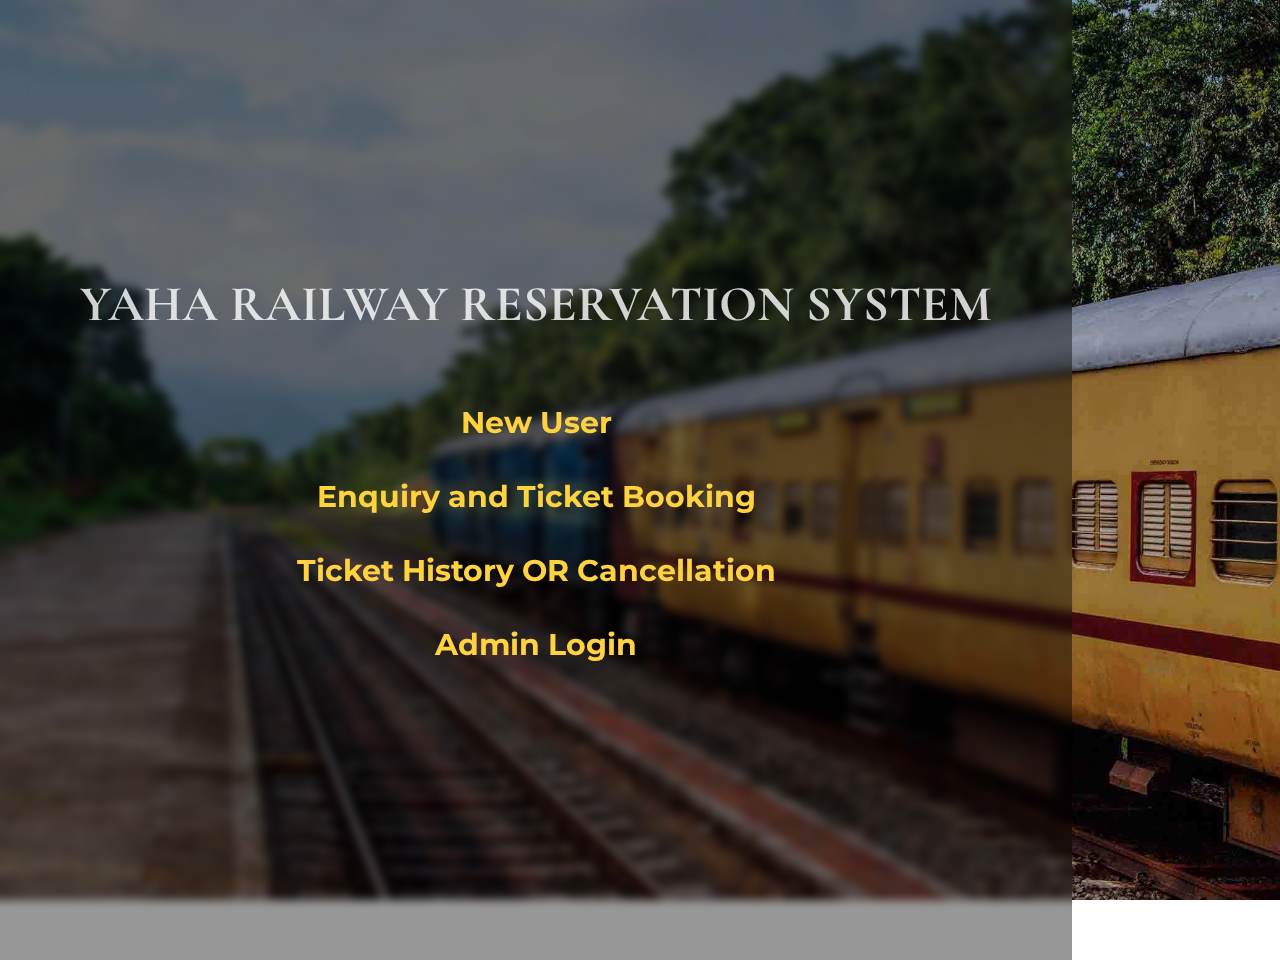
<file: index.htm>
<html>

<style>
    a {
        text-decoration: none;
    }

    a:link {
        color: #ffd240;
    }

    a:visited {
        color: #00ddff;
    }

    a:hover {
        color: red;
    }

    a:active {
        color: blue;
    }
</style>
<link rel="preconnect" href="https://fonts.googleapis.com">
<link rel="preconnect" href="https://fonts.gstatic.com" crossorigin>
<link href="https://fonts.googleapis.com/css2?family=Cormorant+Garamond&family=Montserrat:wght@300&display=swap"
    rel="stylesheet">
<link href="https://fonts.googleapis.com/css2?family=Roboto&display=swap" rel="stylesheet">

<head>
    <title>YAHA RAILWAY RESERVATION SYSTEM</title>
</head>

<body style="
    box-sizing: border-box;
    margin: 0;
    padding: 0;
    background-image: url(train2.jpeg);
    height: 50%; 
    background-position: center;
    background-repeat: no-repeat;
    background-size: cover;">
    <div align="CENTER"
        style="background-color: rgba(0, 0, 0, 0.404);backdrop-filter: blur(5px); max-width: fit-content;height:160%;margin-right: auto; padding: 15rem 5rem 0rem 5rem;">
        <h1 style="color: rgba(255, 255, 255, 0.808);font-family: 'Cormorant Garamond', serif;font-size: 50">YAHA
            RAILWAY RESERVATION SYSTEM</h1>
        <div>
            <h2 style="font-family: 'Montserrat', sans-serif;font-size: 30px;"><br><a
                    href="http://localhost/railway/new_user_form.html">New User </a><br>
                <br><a href="http://localhost/railway/enquiry.php">Enquiry and Ticket Booking </a><br>
                <br><a href="http://localhost/railway/user_login.htm">Ticket History OR Cancellation </a><br>
                <br><a href="http://localhost/railway/admin_login.htm">Admin Login </a><br>
            </h2>
        </div>
    </div>
</body>

</html>
</file>
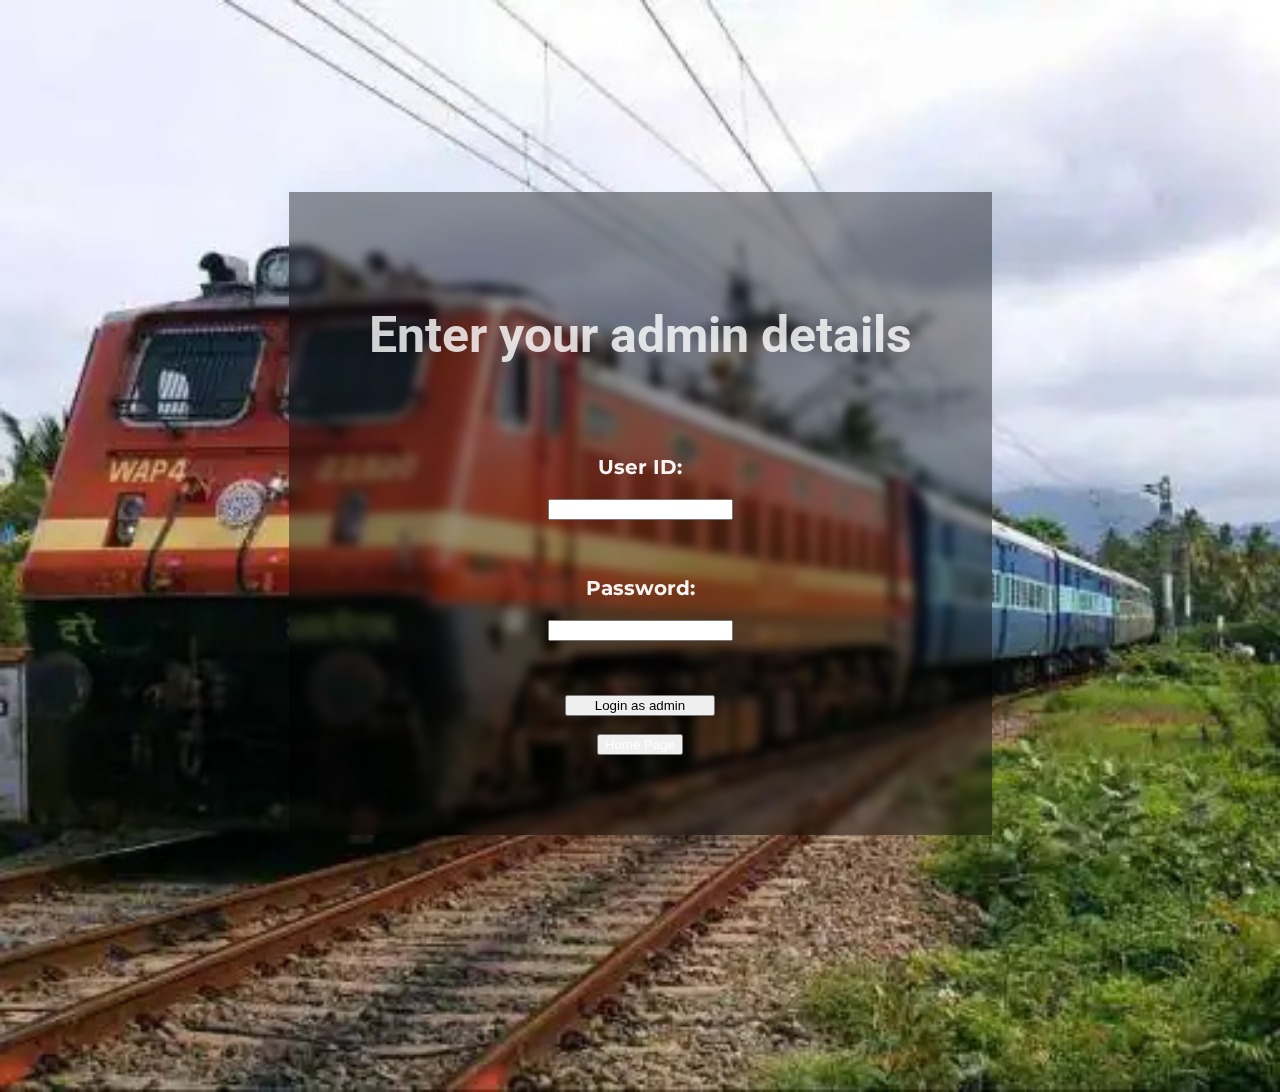
<file: admin_login.htm>
<html>
    <head>
        <link href="https://cdn.jsdelivr.net/npm/bootstrap@5.1.3/dist/css/bootstrap.min.css" rel="stylesheet" integrity="sha384-1BmE4kWBq78iYhFldvKuhfTAU6auU8tT94WrHftjDbrCEXSU1oBoqyl2QvZ6jIW3" crossorigin="anonymous">
        </head>
        <link rel="preconnect" href="https://fonts.googleapis.com">
        <link rel="preconnect" href="https://fonts.gstatic.com" crossorigin>
        <link href="https://fonts.googleapis.com/css2?family=Cormorant+Garamond&family=Montserrat:wght@300&Roboto&Playfair+Display&family=Roboto:wght@700&display=swap" rel="stylesheet">
<body style=" 
box-sizing: border-box;
margin: 0;
padding: 0;
background-image: url(train1.jpg);
height: 100%; 
background-position: center;
background-repeat: no-repeat;
background-size: cover;" >

<form action="admin_login.php" method="post">
    <div align="center" style="background-color: rgba(0, 0, 0, 0.404);backdrop-filter: blur(5px);max-width: fit-content;margin: auto; padding: 5rem;margin-top: 12rem;color: whitesmoke;">
        <h1 style="color: rgba(255, 255, 255, 0.808);font-family: 'Roboto', sans-serif;font-size: 50">Enter your admin details<br><br></h1>
        <div class="container">
            <div class="row">
                <div class="col-4"><h3 style="font-family: 'Montserrat', sans-serif;font-size: 20px;">User ID: </h3></div><div class="col-8"><input type="text" name="uid" required></div><br><br>
            </div>
            <div class="row">
                <div class="col-4"><h3 style="font-family: 'Montserrat', sans-serif;font-size: 20px;">Password: </h3></div><div class="col-8"><input type="password" name="password" required></div><br><br><br>
            </div>
                <button type="submit" class="btn btn-primary" style="width: 150px">Login as admin</button></div><br>
                <button type="button" class="btn btn-success"><a href="index.htm" style="text-decoration: none; color: white;">Home Page</a></button>                
</div>

</div>
</form>
<script src="https://cdn.jsdelivr.net/npm/bootstrap@5.1.3/dist/js/bootstrap.bundle.min.js" integrity="sha384-ka7Sk0Gln4gmtz2MlQnikT1wXgYsOg+OMhuP+IlRH9sENBO0LRn5q+8nbTov4+1p" crossorigin="anonymous"> </script>
</body>
</html>
</file>
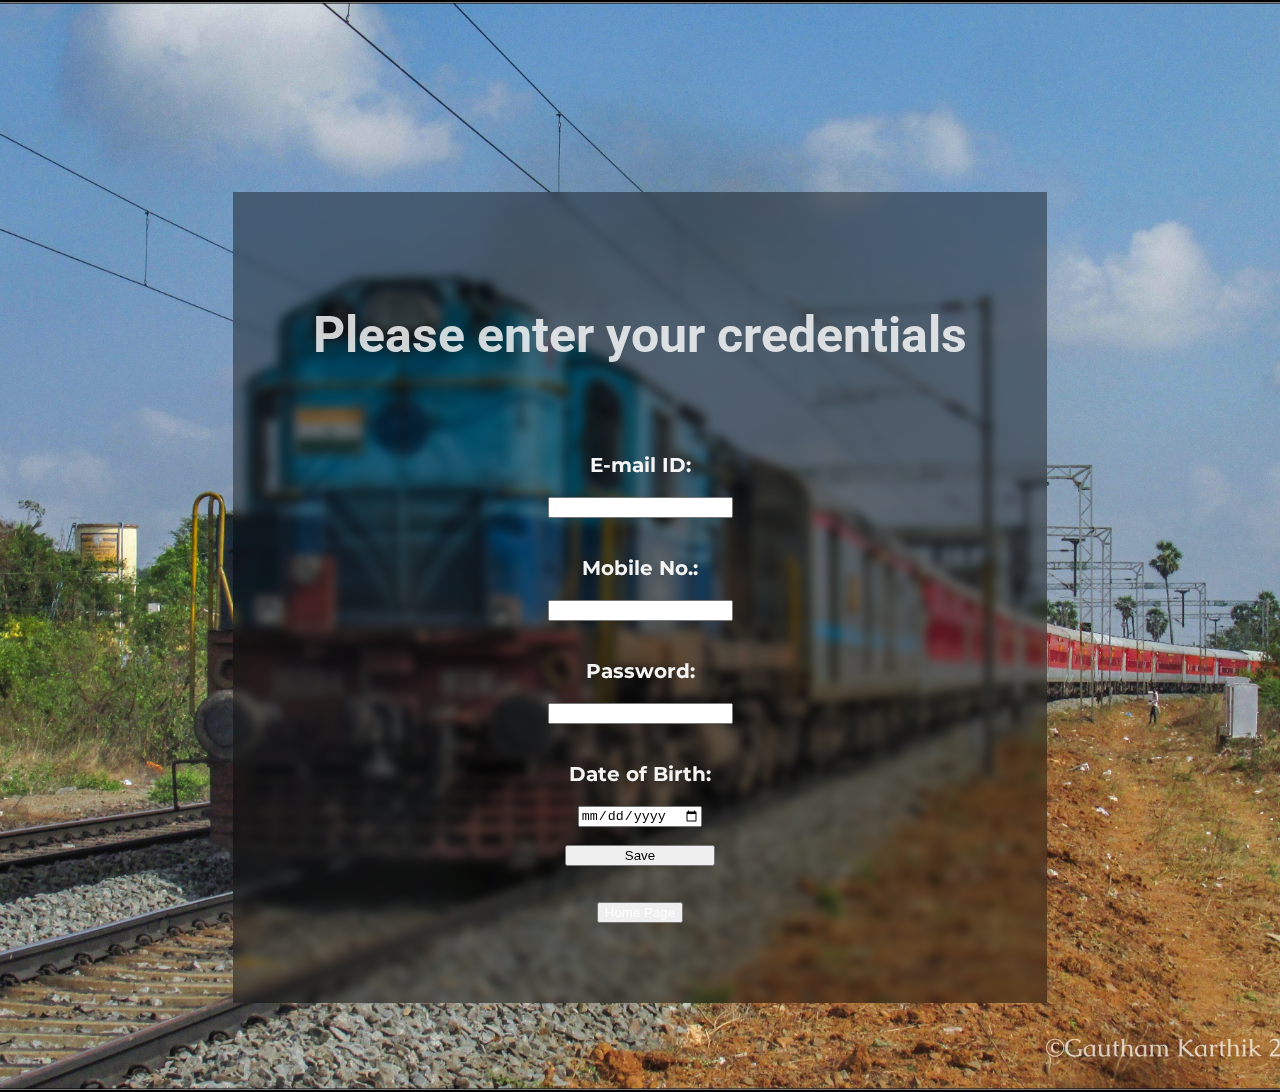
<file: new_user_form.html>
<html>

<head>
    <title>New User Registration</title>
    <link href="https://cdn.jsdelivr.net/npm/bootstrap@5.1.3/dist/css/bootstrap.min.css" rel="stylesheet"
        integrity="sha384-1BmE4kWBq78iYhFldvKuhfTAU6auU8tT94WrHftjDbrCEXSU1oBoqyl2QvZ6jIW3" crossorigin="anonymous">
</head>
<link rel="preconnect" href="https://fonts.googleapis.com">
<link rel="preconnect" href="https://fonts.gstatic.com" crossorigin>
<link
    href="https://fonts.googleapis.com/css2?family=Cormorant+Garamond&family=Montserrat:wght@300&Roboto&Playfair+Display&family=Roboto:wght@700&display=swap"
    rel="stylesheet">

<body style=" 
    box-sizing: border-box;
    margin: 0;
    padding: 0;
    background-image: url(train4.jpg);
    height: 100%; 
    background-position: center;
    background-repeat: no-repeat;
    background-size: cover;">

    <form action="new_user_form.php" method="post">
        <div align="center"
            style="background-color: rgba(0, 0, 0, 0.404);backdrop-filter: blur(5px);max-width: fit-content;margin: auto; padding: 5rem;margin-top: 12rem;color: whitesmoke;">
            <h1 style="color: rgba(255, 255, 255, 0.808);font-family: 'Roboto', sans-serif;font-size: 50">Please enter
                your credentials</h1><br><br>
            <div class="container">
                <div class="row">
                    <div class="col-4">
                        <h3 style="font-family: 'Montserrat', sans-serif;font-size: 20px;">E-mail ID: </h3>
                    </div>
                    <div class="col-8"><input type="text" name="emailid" required><br><br></div>
                </div>
                <div class="row">
                    <div class="col-4">
                        <h3 style="font-family: 'Montserrat', sans-serif;font-size: 20px;">Mobile No.: </h3>
                    </div>
                    <div class="col-8"><input type="text" name="mobileno" required><br><br></div>
                </div>
                <div class="row">
                    <div class="col-4">
                        <h3 style="font-family: 'Montserrat', sans-serif;font-size: 20px;">Password: </h3>
                    </div>
                    <div class="col-8"><input type="password" name="password" required><br><br></div>
                </div>
                <div class="row">
                    <div class="col-4">
                        <h3 style="font-family: 'Montserrat', sans-serif;font-size: 20px;">Date of Birth: </h3>
                    </div>
                    <div class="col-8"><input type="date" placeholder="dd-mm-yyyy" name="dob" required><br><br></div>
                </div>

                <button type="submit" class="btn btn-primary" style="width: 150px">Save</button>
            </div><br><br>
            <button type="button" class="btn btn-success"><a href="index.htm"
                    style="text-decoration: none; color: white;">Home Page</a></button>

        </div>
        </div>
    </form>
    <script src="https://cdn.jsdelivr.net/npm/bootstrap@5.1.3/dist/js/bootstrap.bundle.min.js"
        integrity="sha384-ka7Sk0Gln4gmtz2MlQnikT1wXgYsOg+OMhuP+IlRH9sENBO0LRn5q+8nbTov4+1p"
        crossorigin="anonymous"> </script>
</body>

</html>
</file>
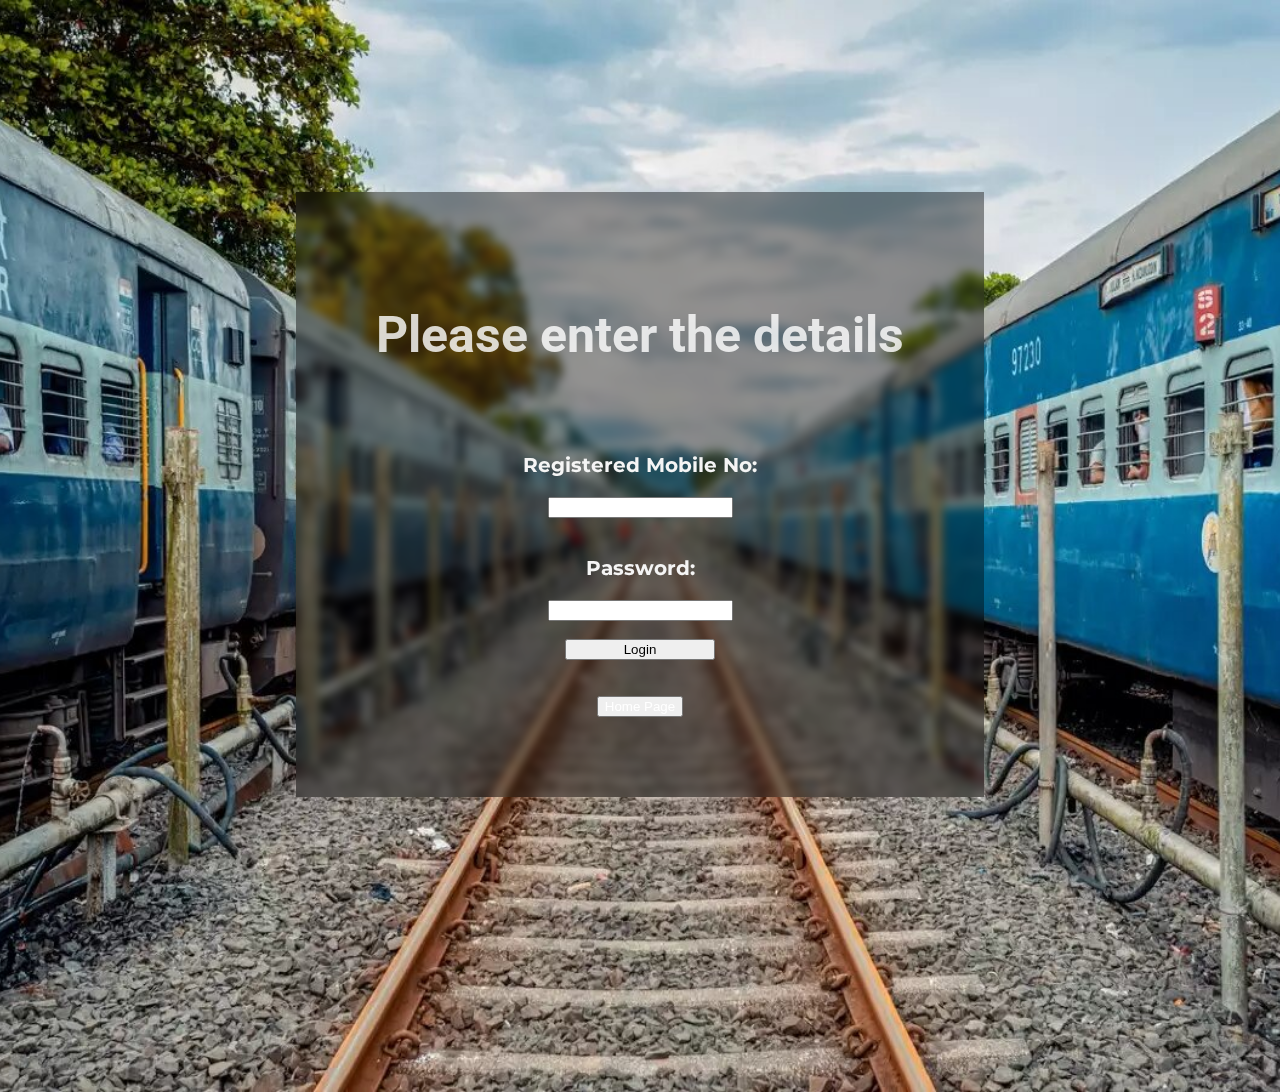
<file: user_login.htm>
<html>
    <head>
        <link href="https://cdn.jsdelivr.net/npm/bootstrap@5.1.3/dist/css/bootstrap.min.css" rel="stylesheet" integrity="sha384-1BmE4kWBq78iYhFldvKuhfTAU6auU8tT94WrHftjDbrCEXSU1oBoqyl2QvZ6jIW3" crossorigin="anonymous">
        </head>
        <link rel="preconnect" href="https://fonts.googleapis.com">
        <link rel="preconnect" href="https://fonts.gstatic.com" crossorigin>
        <link href="https://fonts.googleapis.com/css2?family=Cormorant+Garamond&family=Montserrat:wght@300&Roboto&Playfair+Display&family=Roboto:wght@700&display=swap" rel="stylesheet">
<body style=" 
box-sizing: border-box;
margin: 0;
padding: 0;
background-image: url(train3.jpg);
height: 100%; 
background-position: center;
background-repeat: no-repeat;
background-size: cover;">

<form action="user_login.php" method="post">
<div align="center" style="background-color: rgba(0, 0, 0, 0.404);backdrop-filter: blur(5px);max-width: fit-content;margin: auto; padding: 5rem;margin-top: 12rem;color: whitesmoke;">
<h1 style="color: rgba(255, 255, 255, 0.808);font-family: 'Roboto', sans-serif;font-size: 50">Please enter the details</h1><br><br>
<div class="container">
    <div class="row">
        <div class="col-7"><h3 style="font-family: 'Montserrat', sans-serif;font-size: 20px;">Registered Mobile No: </h3></div><div class="col-5"><input type="text" name="mno" required><br><br></div>
    </div>
    <div class="row">
        <div class="col-7"><h3 style="font-family: 'Montserrat', sans-serif;font-size: 20px;">Password: </h3></div><div class="col-5"><input type="password" name="password" required><br><br></div>
    </div>

    <button type="submit" class="btn btn-primary" style="width: 150px">Login</button></div><br><br>

    <button type="button" class="btn btn-success"><a href="index.htm" style="text-decoration: none; color: white;">Home Page</a></button>

</div>
</div>
</form>
<script src="https://cdn.jsdelivr.net/npm/bootstrap@5.1.3/dist/js/bootstrap.bundle.min.js" integrity="sha384-ka7Sk0Gln4gmtz2MlQnikT1wXgYsOg+OMhuP+IlRH9sENBO0LRn5q+8nbTov4+1p" crossorigin="anonymous"> </script>
</body>
</html>
</file>
